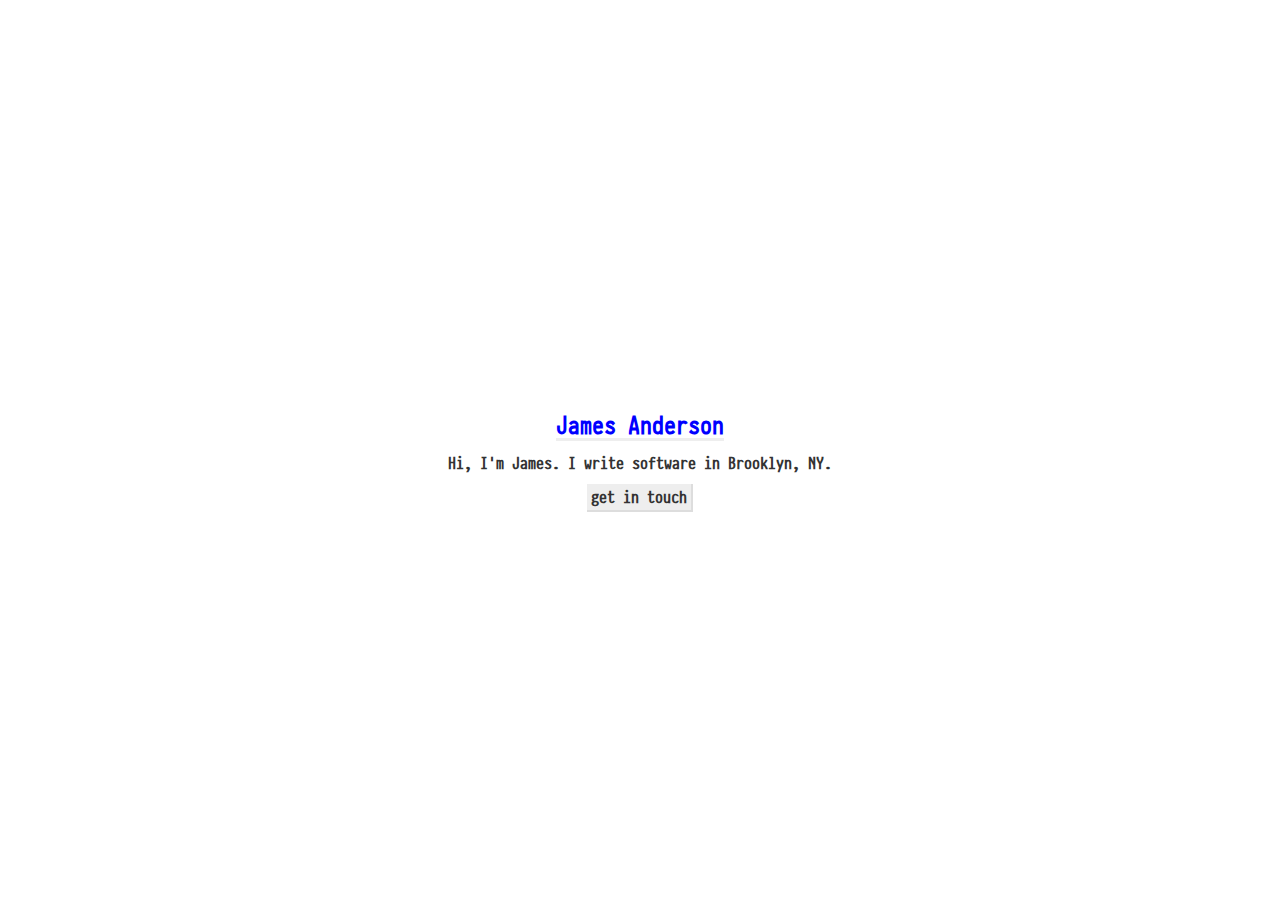
<file: index.html>
<!DOCTYPE html>
<html lang="en">
  <head>
    <script
      async
      src="https://www.googletagmanager.com/gtag/js?id=UA-33027412-3"
    ></script>
    <script>
      window.dataLayer = window.dataLayer || [];
      function gtag() {
        dataLayer.push(arguments);
      }
      gtag("js", new Date());

      gtag("config", "UA-33027412-3");
    </script>

    <title>James Anderson</title>
    <meta name="viewport" content="width=device-width, initial-scale=1.0">
    <meta charset="utf-8">
    <meta
      name="description"
      content="Software engineer in Brooklyn, NY. Get in touch!"
    >
    <link rel="stylesheet" href="style.css">
    <style>
      html {
        font-weight: 900;
        height: 100%;
        width: 100%;
        display: -webkit-box;
        display: -moz-box;
        display: -ms-flexbox;
        display: -webkit-flex;
        display: flex;
        align-items: center;
        justify-content: center;
      }
    </style>
  </head>
  <body>
    <article>
      <p><span id="name"><a href="/">James Anderson</a></span></p>
      <p>Hi, I'm James. I write software in Brooklyn, NY.</p>
      <ul>
        <li>
          <a href="mailto:james@jamesa.me" id="contact-link">get in touch</a>
        </li>
      </ul>
      <!-- todo: add more links ;) -->
    </article>
  </body>
</html>
</file>
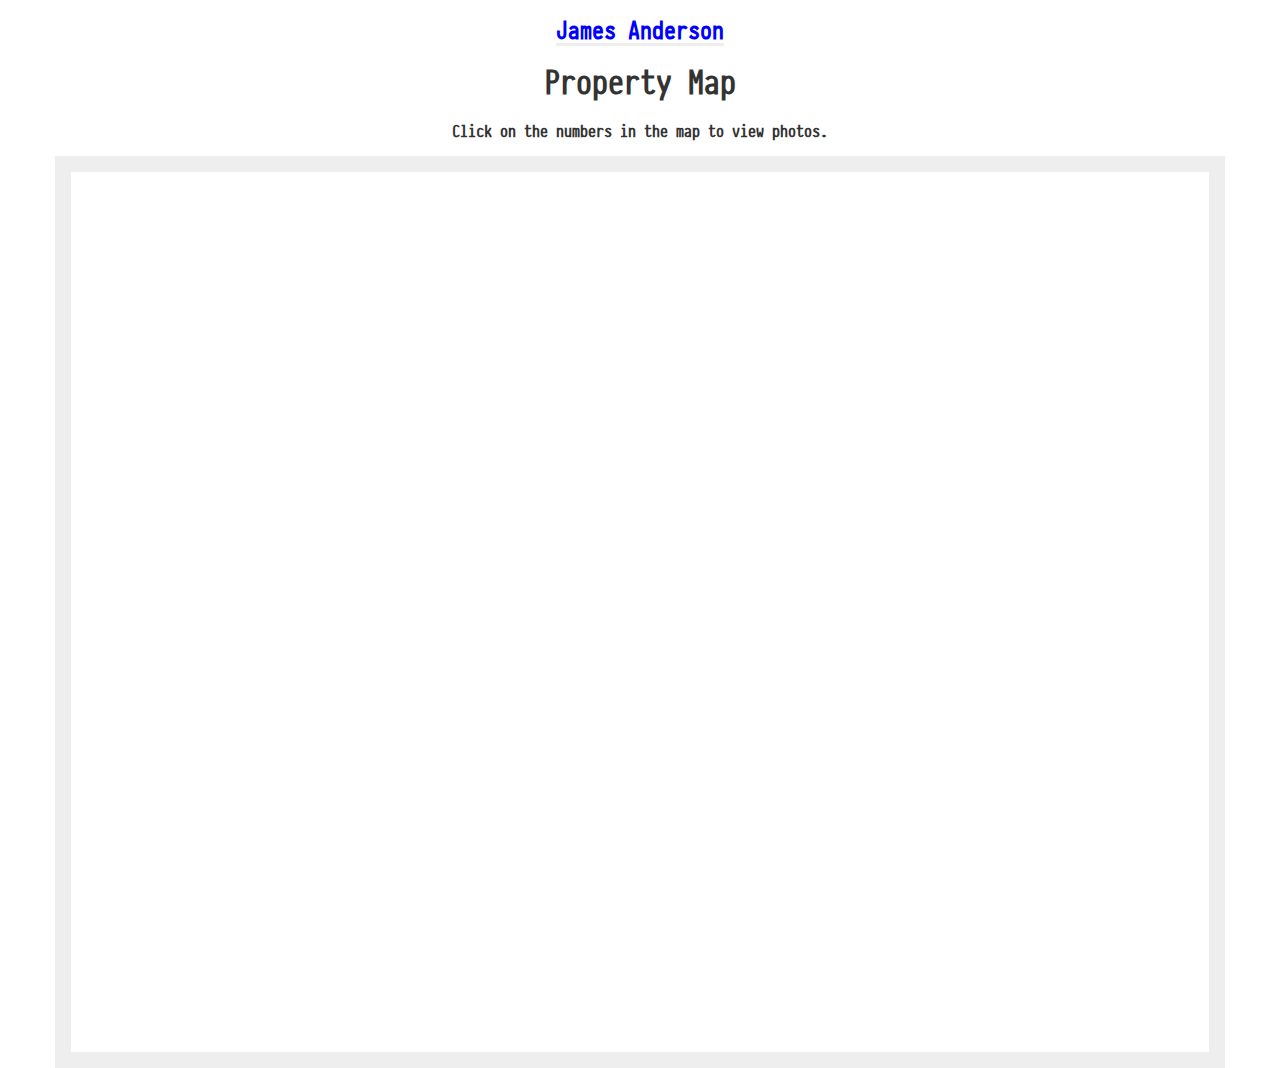
<file: map.html>
<!DOCTYPE html>
<html lang="en">
  <head>
    <script
      async
      src="https://www.googletagmanager.com/gtag/js?id=UA-33027412-3"
    ></script>
    <script>
      window.dataLayer = window.dataLayer || [];
      function gtag() {
        dataLayer.push(arguments);
      }
      gtag("js", new Date());

      gtag("config", "UA-33027412-3");
    </script>

    <title>Property Map - James Anderson</title>
    <meta name="viewport" content="width=device-width, initial-scale=1.0" />
    <meta charset="utf-8" />
    <meta name="description" content="A map and some photos." />
    <link rel="stylesheet" href="style.css" />
    <link rel="stylesheet" href="https://css.gg/css?=|external" />

    <script src="https://api.tiles.mapbox.com/mapbox-gl-js/v2.6.1/mapbox-gl.js"></script>
    <link
      rel="stylesheet"
      href="https://api.tiles.mapbox.com/mapbox-gl-js/v2.6.1/mapbox-gl.css"
    />
  </head>
  <body>
    <article>
      <p>
        <span id="name"><a href="/">James Anderson</a></span>
      </p>
      <p>
        <h1>
          Property Map
        </h1>
        <span>Click on the numbers in the map to view photos.</span>
      </p>
      <div id="map"></div>
    </article>
    <script>
      mapboxgl.accessToken =
        "pk.eyJ1IjoiamFtZXMtYW5kZXJzb24iLCJhIjoiY2t3ZTJnMmFwMDBseTJ3bTU5Y3ozb2JsbyJ9.rcBGcedvIyUaqFj4XcV5gQ";
      const map = new mapboxgl.Map({
        container: "map",
        style: "mapbox://styles/james-anderson/ckwe02fiv3oxm14t8rft2684e",
        center: [-77.534451, 42.968974],
        zoom: 16.49,
      });
      map.addControl(new mapboxgl.FullscreenControl());

      /*
        Add an event listener that runs
        when a user clicks on the map element.
      */
      map.on("click", (event) => {
        // If the user clicked on one of your markers, get its information.
        const features = map.queryRenderedFeatures(event.point, {
          layers: ["lot-photo-locations"], // replace with your layer name
        });

        if (!features.length) {
          return;
        }

        const feature = features[0];
        const featureTitle = feature.properties.title ? feature.properties.title : "Image #" + feature.properties.image;

        /*
          Create a popup, specify its options 
          and properties, and add it to the map.
        */
        const popup = new mapboxgl.Popup({
          offset: [0, -15],
          className: "map-popup",
          maxWidth: "50%",
        })
          .setLngLat(feature.geometry.coordinates)
          .setHTML(
            `
            <h3>
              <span>${featureTitle}</span>
              <a href="/images/map/${feature.properties.image}.jpg" target="_blank" class="view-full-image">
                View full Image<i class="gg-external"></i>
              </a>
            </h3>
            <p>
              <img src="/images/map/${feature.properties.image}.jpg">
            </p>
            `
          )
          .addTo(map);
      });
    </script>
  </body>
</html>
</file>
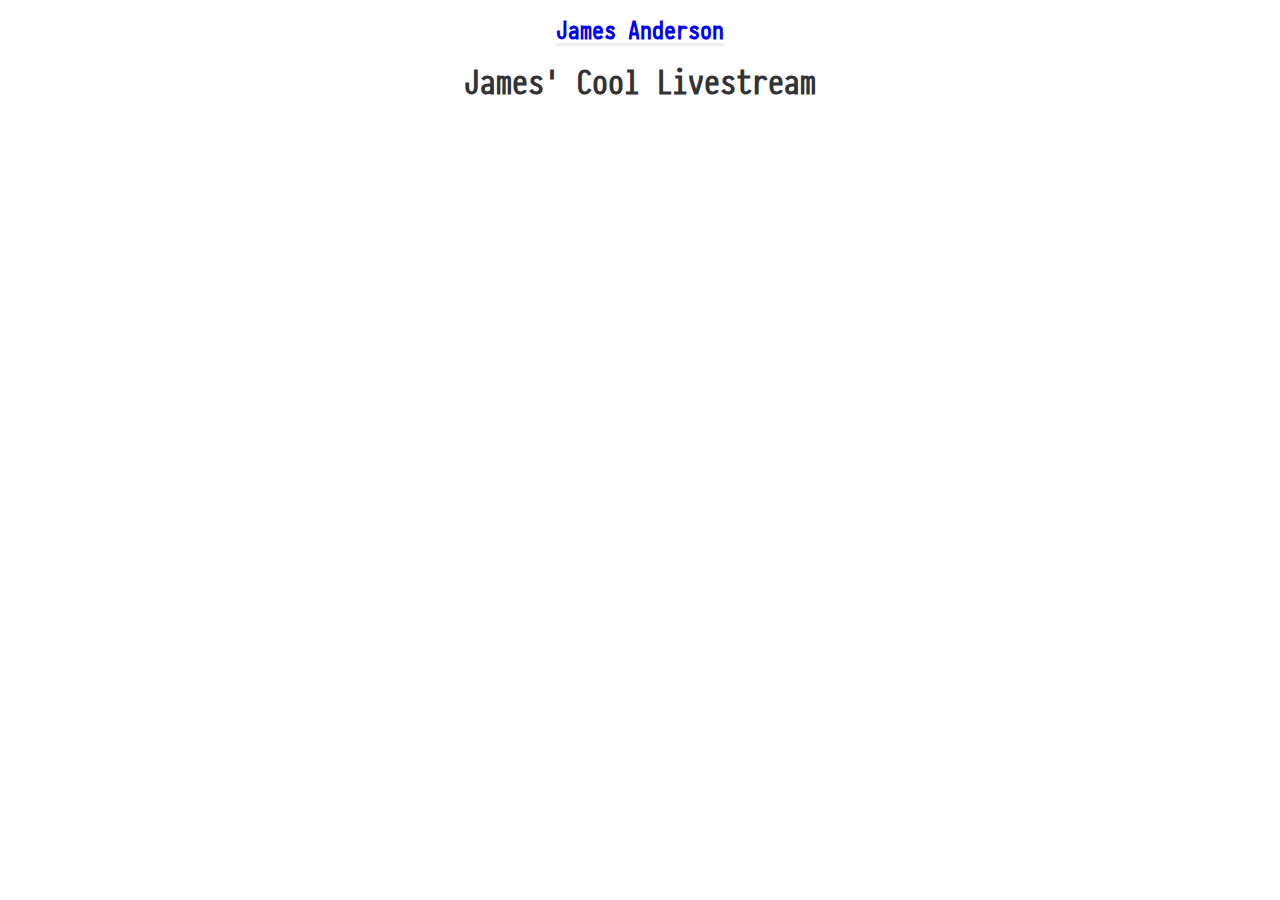
<file: stream.html>
<!DOCTYPE html>
<html lang="en">
  <head>
    <script
      async
      src="https://www.googletagmanager.com/gtag/js?id=UA-33027412-3"
    ></script>
    <script>
      window.dataLayer = window.dataLayer || [];
      function gtag() {
        dataLayer.push(arguments);
      }
      gtag("js", new Date());

      gtag("config", "UA-33027412-3");
    </script>

    <title>Stream - James Anderson</title>
    <meta name="viewport" content="width=device-width, initial-scale=1.0" />
    <meta charset="utf-8" />
    <meta name="description" content="James Anderson is livestreaming!" />
    <link rel="stylesheet" href="style.css" />
  </head>

  <body>
    <article>
      <p>
        <span id="name"><a href="/">James Anderson</a></span>
      </p>
      <h1>James' Cool Livestream</h1>
      <!-- padding-top calculation is height / width (assuming 16:9 aspect ratio) -->
      <div style="position: relative; padding-top: 56.25%">
        <iframe
          src="https://iframe.videodelivery.net/11e76ef28672c8749abf61e345cfeab0?autoplay=true&muted=true"
          style="
            border: none;
            position: absolute;
            top: 0;
            left: 0;
            height: 100%;
            width: 100%;
          "
          allow="accelerometer; gyroscope; autoplay; encrypted-media; picture-in-picture;"
          allowfullscreen="true"
        ></iframe>
      </div>
    </article>
    <script src="https://embed.videodelivery.net/embed/sdk.latest.js"></script>
    <script>
      const player = Stream(document.getElementById("stream-player"));
      player.addEventListener("play", () => {
        console.log("playing!");
      });
      player.play().catch(() => {
        console.log("playback failed, muting to try again");
        player.muted = true;
        player.play();
      });
    </script>
  </body>
</html>
</file>
<file: style.css>
@font-face {
  font-family: "essential_pragmatapro";
  src: url("fonts/pragmata.woff2") format("woff2");
  font-weight: normal;
  font-style: normal;
}

html {
  color: #333;
  font-family: "essential_pragmatapro", "Helvetica Neue", Helvetica, Arial,
    sans-serif;
  font-weight: 900;
  height: 100%;
  width: 100%;
  justify-content: center;
}
a,
a:hover,
a:visited {
  color: #333;
  text-decoration: none;
}
#name a {
  font-size: 1.5em;
  color: blue;
  border-bottom: 3px solid #eee;
}
#contact-link {
  background: #eee;
  padding: 0.25em;
  border-right: 2px solid #ddd;
  border-bottom: 2px solid #ddd;
}
#contact-link:hover {
  border-color: #ccc;
  background: #ddd;
}
ul {
  list-style: none;
  margin: 0;
  padding: 0;
}
article {
  text-align: center;
}
img {
  width: 90%;
  height: auto;
  margin: 1em 0;
  border: 1em solid #eee;
}
#video {
  width: 960px;
  height: auto;
  border: 1em solid #eee;
}
#map {
  width: 90%;
  height: calc(100vh - 20px);
  margin: 1em auto;
  border: 1em solid #eee;
}
.map-popup h3 {
  padding: 0;
}
.map-popup {
  font-size: 1.5em;
  box-sizing: border-box;
  min-width: 50%;
}
.map-popup a {
  color: blue;
}
.map-popup a:hover {
  text-decoration: underline;
}
.map-popup p {
  text-align: center;
}
.map-popup .mapboxgl-popup-close-button {
  font-size: 1.5em;
}
.map-popup i {
  display: inline-block;
  margin: 0 0.5em;
  width: 8px;
  height: 8px;
}
.map-popup h3 {
  position: relative;
  text-align: left;
}
.map-popup h3 span {
  display: inline-block;
  max-width: 70%;
}
.map-popup .view-full-image {
  font-size: 0.8em;
  position: absolute;
  right: 0;
  padding: 0 1em;
}
.map-popup img {
  padding: 0;
  width: calc(100% - 1em);
  height: auto;
  margin: .5em 0 0 0;
  border: .5em solid #eee;
}

@media only screen and (max-width: 1000px) {
  #video {
    width: 90%;
  }
  .map-popup h3 {
    text-align: center;
  }
  .map-popup h3 span {
    max-width: 100%;
  }
  .map-popup .view-full-image {
    margin: 1em 0;
    position: static;
    display: block;
  }
}
</file>
